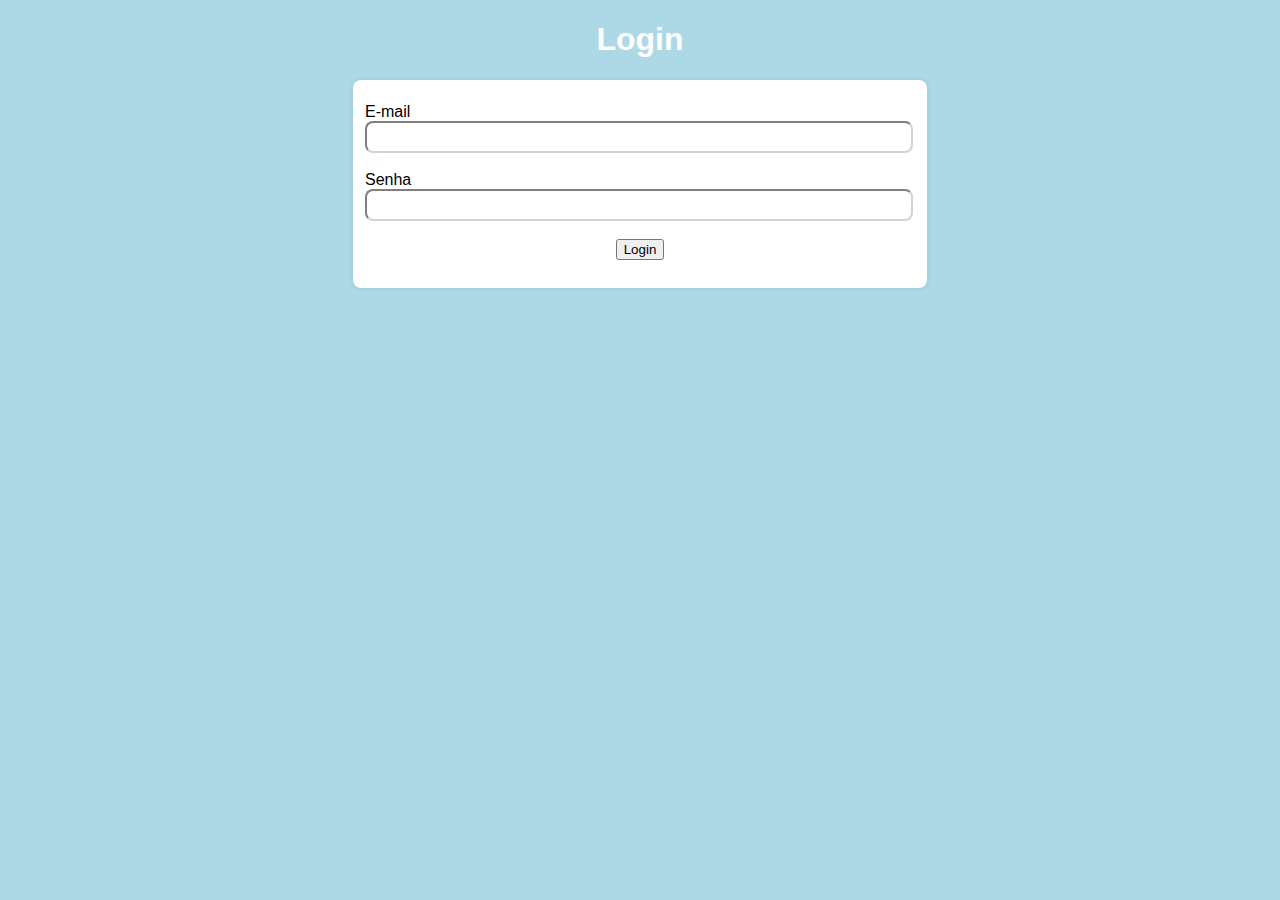
<file: index.html>
<!DOCTYPE html>
<html lang="pt-br">

<head>
    <meta charset="UTF-8">
    <meta name="viewport" content="width=device-width, initial-scale=1.0">
    <title>Login</title>
    <link rel="stylesheet" href="style.css">
</head>

<body>
    <center>
        <h1>Login</h1>
    </center>
    <div class="centro">
        <fieldset>
            <form method="post" action="login.php">
                <br>
                <label>E-mail</label><br>
                <input type="text" name="email" required>
                <br><br>
                <label>Senha</label><br>
                <input type="password" name="senha" required>
                <br><br>
                <div class="centro">
                    <button type="submit">Login</button>
                </div>
                <br>
            </form>
        </fieldset>
    </div>
</body>

</html>
</file>
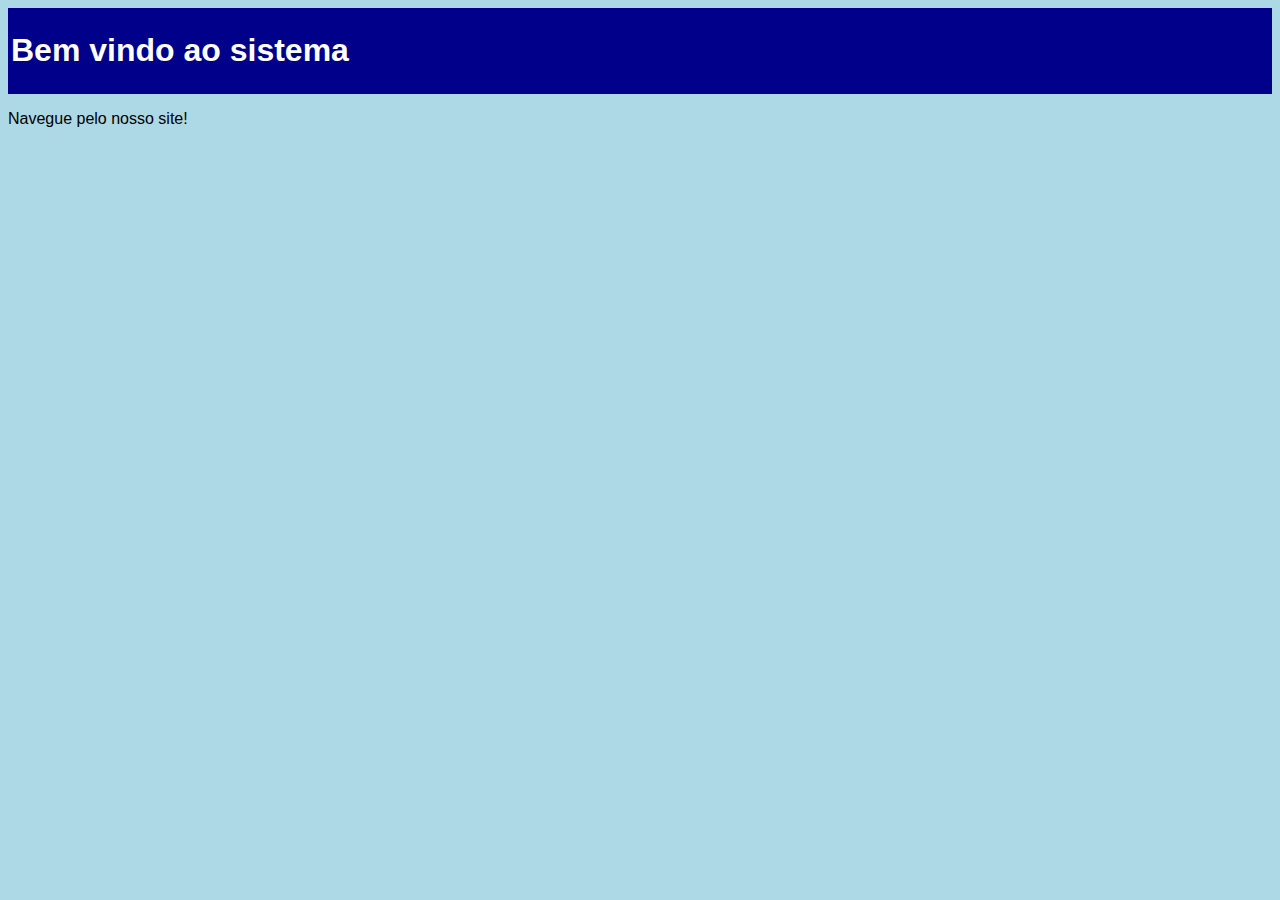
<file: home.html>
<!DOCTYPE html>
<html lang="pt-br">

<head>
    <meta charset="UTF-8">
    <meta name="viewport" content="width=device-width, initial-scale=1.0">
    <title>Home</title>
    <link rel="stylesheet" href="style.css">
</head>

<body>
    <div class="cabecalho">
        <h1>Bem vindo ao sistema</h1>
    </div>
    <p>Navegue pelo nosso site!</p>
</body>

</html>
</file>
<file: style.css>
body{
    font-family: arial, sans-serif;
    background-color: lightblue;
}
h1{
    color: white;
}
fieldset{
    background-color: white;
    border: none;
    border-radius: 8px;
    box-shadow: 0 0 5px rgba(0, 0, 0, 0.1);
    width: 550px;
    display: flex;
    flex-direction: column;
}
input{
    width: 540px;
    border-color: lightgray;
    border-radius: 8px;
    height: 26px;
}
.centro{
    display: flex;
    justify-content: center;
}
.cabecalho{
    background-color: darkblue;
    padding: 3px;
}
</file>
